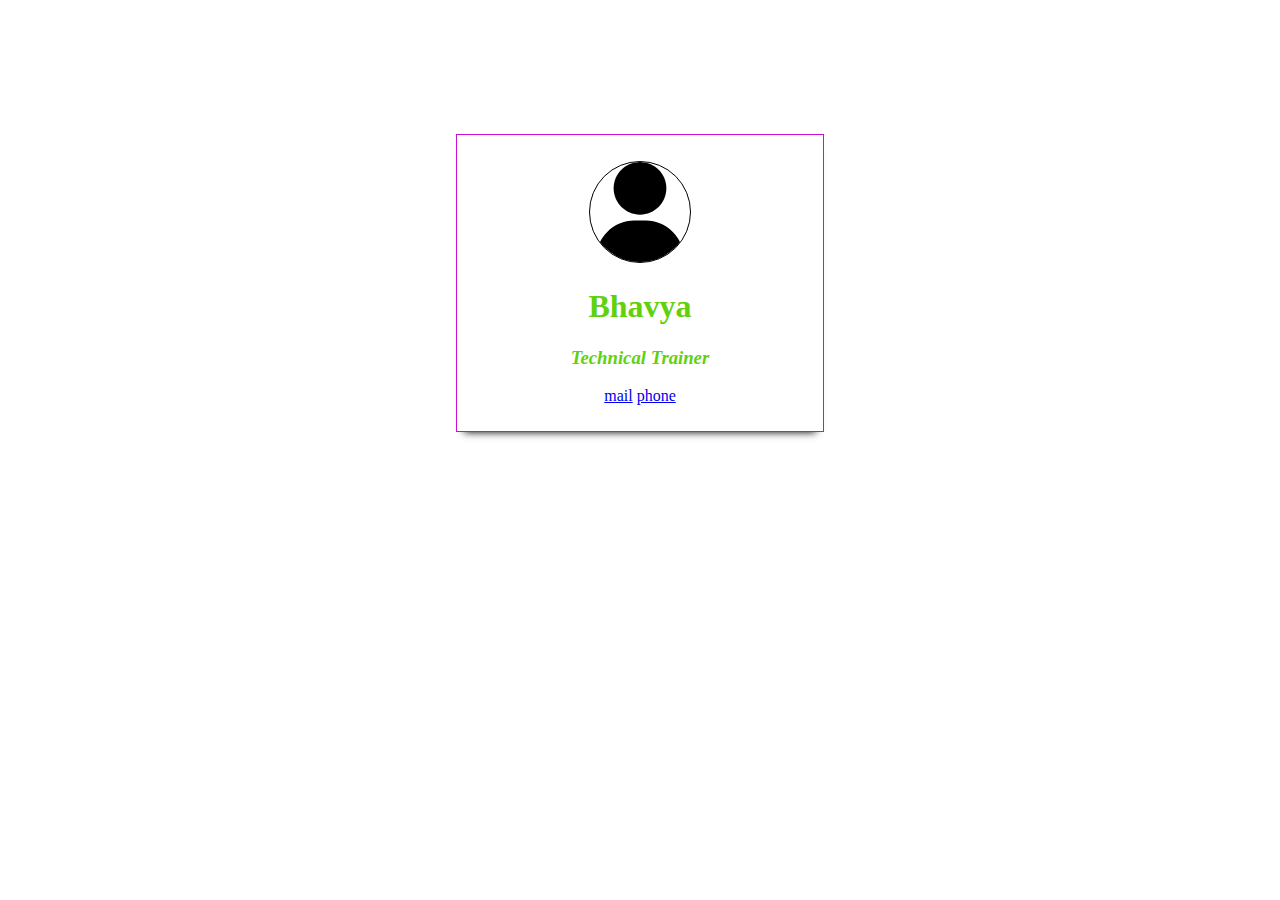
<file: index.html>
<!DOCTYPE html>
<html lang="en">
<head>
	<title>::webpage::</title>
	<link rel="icon" type="favicon" href="images/computer.svg">
	<link rel="stylesheet" type="text/css" href="css/styles.css">
<body>
	<section class="parent">
		<article class="child">
			<img src="images/user.svg" class="socialicon">
			<h1>Bhavya</h1>
			<h3 ><em>Technical Trainer</em></h3>
			<a href="mailto: bhavyalakshmi.m@apssdc.in">mail</a>
			<a href="tel: +919989754558">phone</a>

		</article>
	</section>

</body>

</html>
</file>
<file: css/styles.css>
.parent{
	display: flex;
	justify-content: center;
	flex-direction: row;
	flex-wrap: wrap;
}
.child{
	width: 25%;
	border: 1px solid #CB0ED1;
	color: #61D10E ;
	padding: 2%;
	margin : 10%;
	box-shadow: 0px 8px 8px -8px #000;
	text-align: center;
}
.socialicon{
	width: 100px;
	border: 1px solid #000;
	border-radius: 70%;
}
</file>
